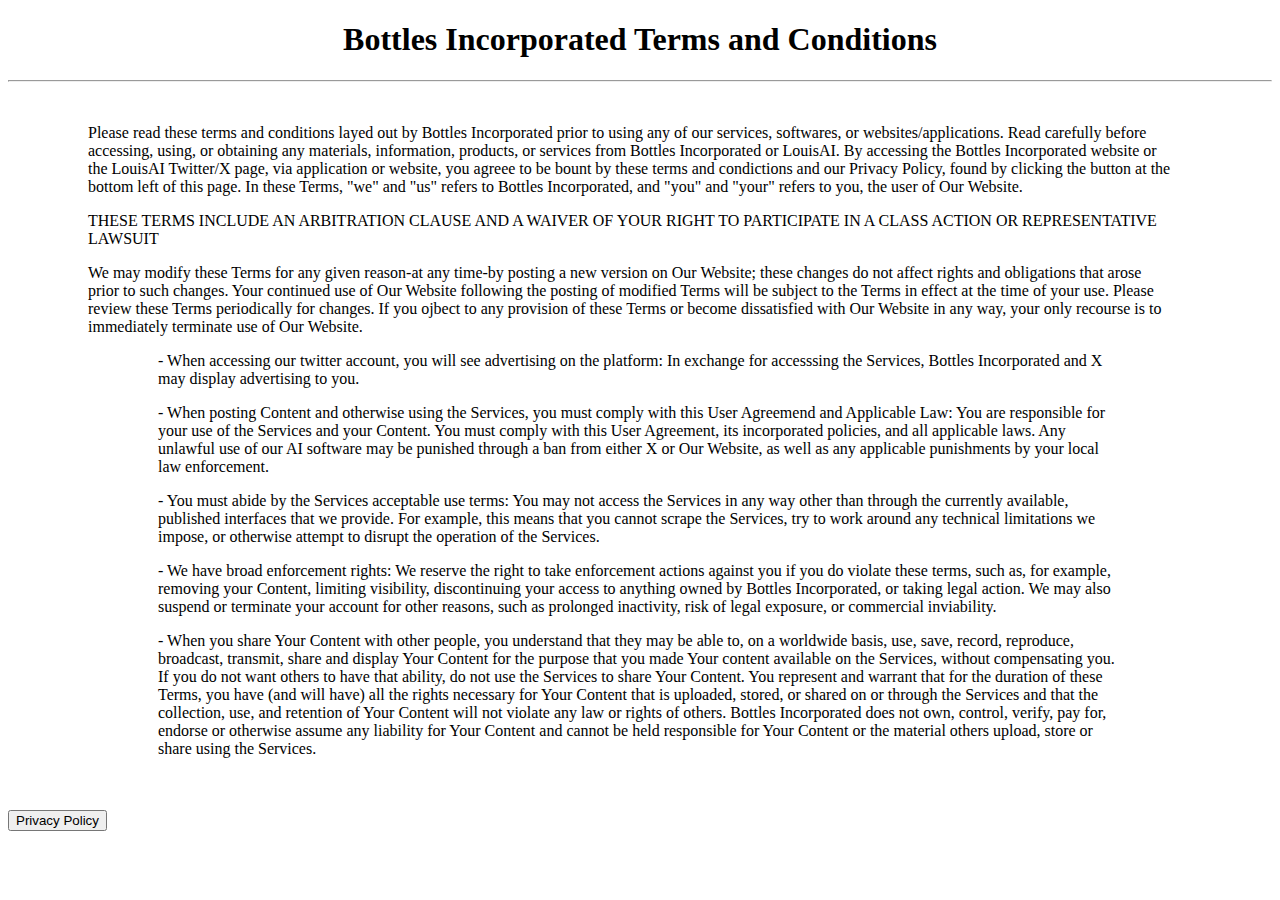
<file: index.html>
<!DOCTYPE html>
<html lang="en">
<head>
    <meta charset="UTF-8">
    <meta name="viewport" content="width=device-width, initial-scale=1.0">
    <title>Terms and Conditions</title>
    <link rel="stylesheet" href="style.css">
</head>
<body>
    <h1 style="text-align: center;">Bottles Incorporated Terms and Conditions</h1>
    <hr>
<div class="container">
    <br>
    <p>Please read these terms and conditions layed out by Bottles Incorporated prior to using any of our services, softwares, or websites/applications. Read carefully before accessing, using, or obtaining any materials, information, products, or services from Bottles Incorporated or LouisAI. By accessing the Bottles Incorporated website or the LouisAI Twitter/X page, via application or website, you agreee to be bount by these terms and condictions and our Privacy Policy, found by clicking the button at the bottom left of this page. In these Terms, "we" and "us" refers to Bottles Incorporated, and "you" and "your" refers to you, the user of Our Website.</p>
    <p>THESE TERMS INCLUDE AN ARBITRATION CLAUSE AND A WAIVER OF YOUR RIGHT TO PARTICIPATE IN A CLASS ACTION OR REPRESENTATIVE LAWSUIT</p>
    <p>We may modify these Terms for any given reason-at any time-by posting a new version on Our Website; these changes do not affect rights and obligations that arose prior to such changes. Your continued use of Our Website following the posting of modified Terms will be subject to the Terms in effect at the time of your use. Please review these Terms periodically for changes. If you ojbect to any provision of these Terms or become dissatisfied with Our Website in any way, your only recourse is to immediately terminate use of Our Website.</p>
</div>
<div class="container2">
    <p>
        - When accessing our twitter account, you will see advertising on the platform: In exchange for accesssing the Services, Bottles Incorporated and X may display advertising to you.
    </p>
    <p>
        - When posting Content and otherwise using the Services, you must comply with this User Agreemend and Applicable Law: You are responsible for your use of the Services and your Content. You must comply with this User Agreement, its incorporated policies, and all applicable laws. Any unlawful use of our AI software may be punished through a ban from either X or Our Website, as well as any applicable punishments by your local law enforcement.
    </p>
    <p>
        - You must abide by the Services acceptable use terms: You may not access the Services in any way other than through the currently available, published interfaces that we provide. For example, this means that you cannot scrape the Services, try to work around any technical limitations we impose, or otherwise attempt to disrupt the operation of the Services. 
    </p>
    <p>
        -  We have broad enforcement rights: We reserve the right to take enforcement actions against you if you do violate these terms, such as, for example, removing your Content, limiting visibility, discontinuing your access to anything owned by Bottles Incorporated, or taking legal action. We may also suspend or terminate your account for other reasons, such as prolonged inactivity, risk of legal exposure, or commercial inviability.
    </p>
    <p>
        - When you share Your Content with other people, you understand that they may be able to, on a worldwide basis, use, save, record, reproduce, broadcast, transmit, share and display Your Content for the purpose that you made Your content available on the Services, without compensating you. If you do not want others to have that ability, do not use the Services to share Your Content. You represent and warrant that for the duration of these Terms, you have (and will have) all the rights necessary for Your Content that is uploaded, stored, or shared on or through the Services and that the collection, use, and retention of Your Content will not violate any law or rights of others. Bottles Incorporated does not own, control, verify, pay for, endorse or otherwise assume any liability for Your Content and cannot be held responsible for Your Content or the material others upload, store or share using the Services.
    </p>
</div>
    <br>
    <br>
    <a href="privacypolicy.html">
        <button>Privacy Policy</button>
    </a>
</body>
</html>
</file>
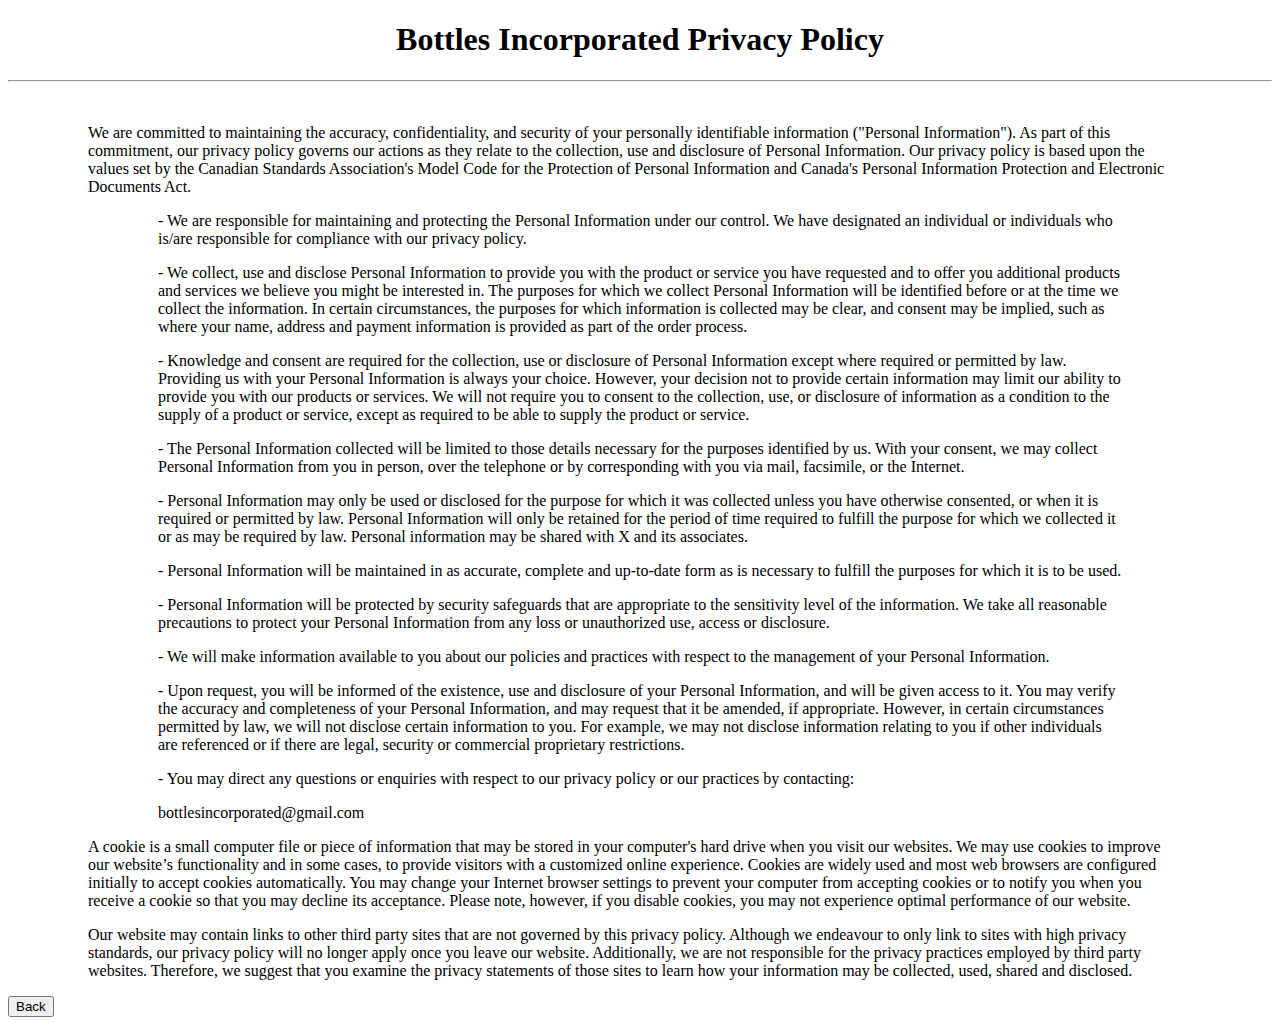
<file: privacypolicy.html>
<!DOCTYPE html>
<html lang="en">
<head>
    <meta charset="UTF-8">
    <meta name="viewport" content="width=device-width, initial-scale=1.0">
    <title>Privacy Policy</title>
    <link rel="stylesheet" href="style.css">
</head>
<body>
    <h1 style="text-align: center;">Bottles Incorporated Privacy Policy</h1>
    <hr>
    <div class="container">
    <br>
    <p>We are committed to maintaining the accuracy, confidentiality, and security of your personally identifiable information ("Personal Information"). As part of this commitment, our privacy policy governs our actions as they relate to the collection, use and disclosure of Personal Information. Our privacy policy is based upon the values set by the Canadian Standards Association's Model Code for the Protection of Personal Information and Canada's Personal Information Protection and Electronic Documents Act.
    </p>
    </div>
    <div class="container2">
        <p>
            - We are responsible for maintaining and protecting the Personal Information under our control. We have designated an individual or individuals who is/are responsible for compliance with our privacy policy.
        </p>
        <p>
            - We collect, use and disclose Personal Information to provide you with the product or service you have requested and to offer you additional products and services we believe you might be interested in. The purposes for which we collect Personal Information will be identified before or at the time we collect the information. In certain circumstances, the purposes for which information is collected may be clear, and consent may be implied, such as where your name, address and payment information is provided as part of the order process.
        </p>
        <p>
            - Knowledge and consent are required for the collection, use or disclosure of Personal Information except where required or permitted by law. Providing us with your Personal Information is always your choice. However, your decision not to provide certain information may limit our ability to provide you with our products or services. We will not require you to consent to the collection, use, or disclosure of information as a condition to the supply of a product or service, except as required to be able to supply the product or service.
        </p>
        <p> 
            - The Personal Information collected will be limited to those details necessary for the purposes identified by us. With your consent, we may collect Personal Information from you in person, over the telephone or by corresponding with you via mail, facsimile, or the Internet.
        </p>
        <p>
            - Personal Information may only be used or disclosed for the purpose for which it was collected unless you have otherwise consented, or when it is required or permitted by law. Personal Information will only be retained for the period of time required to fulfill the purpose for which we collected it or as may be required by law. Personal information may be shared with X and its associates.
        </p>
        <p>
            - Personal Information will be maintained in as accurate, complete and up-to-date form as is necessary to fulfill the purposes for which it is to be used.
        </p>
        <p>
            - Personal Information will be protected by security safeguards that are appropriate to the sensitivity level of the information. We take all reasonable precautions to protect your Personal Information from any loss or unauthorized use, access or disclosure.
        </p>
        <p>
            - We will make information available to you about our policies and practices with respect to the management of your Personal Information.
        </p>
        <p>
            - Upon request, you will be informed of the existence, use and disclosure of your Personal Information, and will be given access to it. You may verify the accuracy and completeness of your Personal Information, and may request that it be amended, if appropriate. However, in certain circumstances permitted by law, we will not disclose certain information to you. For example, we may not disclose information relating to you if other individuals are referenced or if there are legal, security or commercial proprietary restrictions.
        </p>
        <p>
            - You may direct any questions or enquiries with respect to our privacy policy or our practices by contacting:
        </p>
        <p>
            bottlesincorporated@gmail.com
        </p>
    </div>
    <div class="container3">
        <p>
            A cookie is a small computer file or piece of information that may be stored in your computer's hard drive when you visit our websites. We may use cookies to improve our website’s functionality and in some cases, to provide visitors with a customized online experience. Cookies are widely used and most web browsers are configured initially to accept cookies automatically. You may change your Internet browser settings to prevent your computer from accepting cookies or to notify you when you receive a cookie so that you may decline its acceptance. Please note, however, if you disable cookies, you may not experience optimal performance of our website.
        </p>
        <p>Our website may contain links to other third party sites that are not governed by this privacy policy. Although we endeavour to only link to sites with high privacy standards, our privacy policy will no longer apply once you leave our website. Additionally, we are not responsible for the privacy practices employed by third party websites. Therefore, we suggest that you examine the privacy statements of those sites to learn how your information may be collected, used, shared and disclosed.
        </p>
    </div>

    <a href="index.html">
        <button>Back</button>
</body>
</html>
</file>
<file: style.css>
.container{
    padding-left: 80px;
    padding-right: 100px;
}

.button{
    padding: 50px;
}

.container2{
    padding-left: 150px;
    padding-right: 150px;
}

.container3{
    padding-left: 80px;
    padding-right: 100px;
}
</file>
